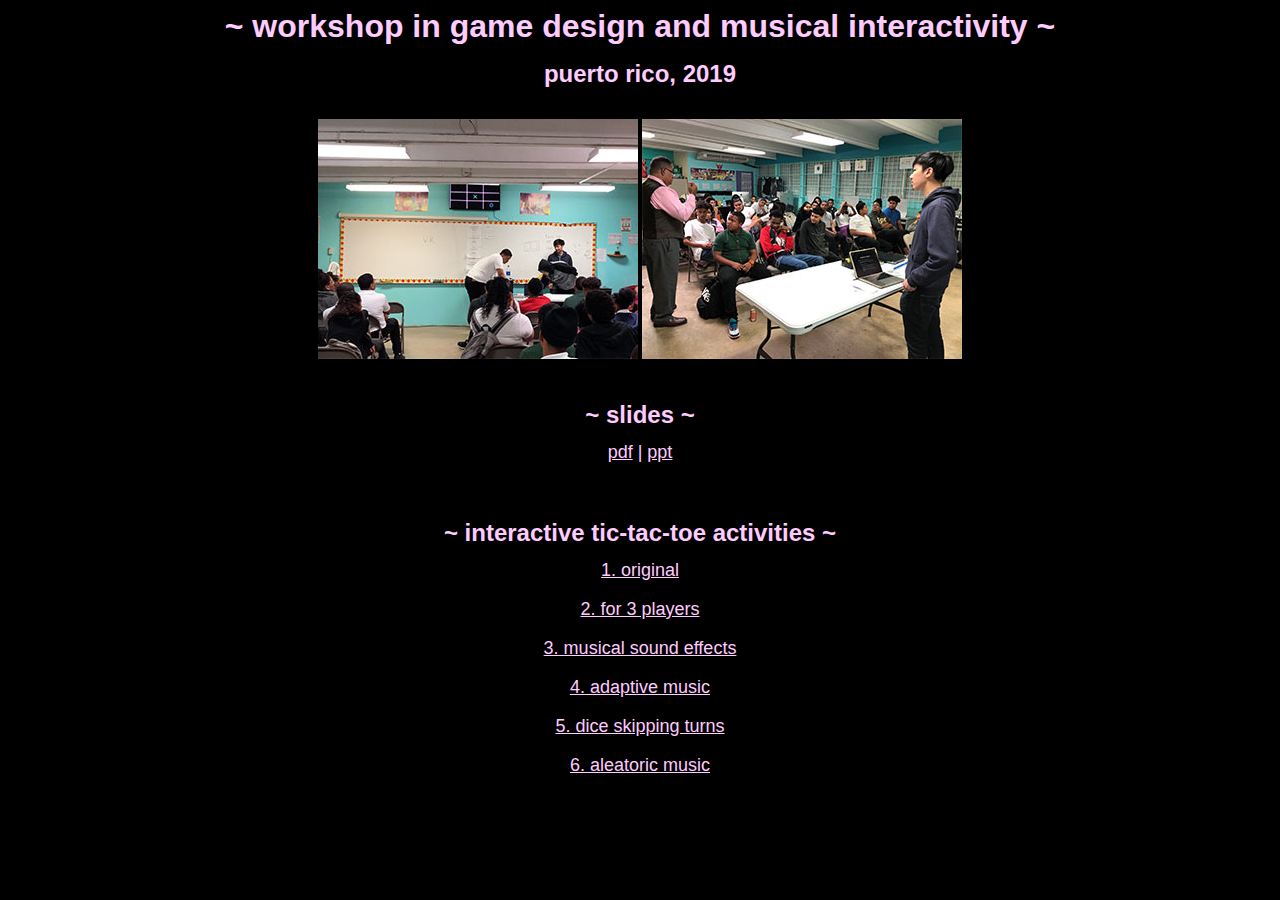
<file: index.html>
<html>
	<link rel="stylesheet" type="text/css" href="style.css"/>
	<head>
	</head>
	<body>
		<h1>
			~ workshop in game design and musical interactivity ~
		</h1>
		<h2>
			puerto rico, 2019
		</h2>


		<br/><br/>

		<!-- ======== -->

		<a href="media/pr1.jpg"><img src="media/pr1_thumb.jpg"/></a>
		<a href="media/pr2.jpg"><img src="media/pr2_thumb.jpg"/></a>


		<br/><br/>

		<!-- ======== -->


		<h2>
			~ slides ~
		</h2>


		<p>
			<a href="slides/pr_workshop_presentation.pdf">pdf</a> | <a href="slides/pr_workshop_presentation.pptx">ppt</a>
		</p>

		<br/>

		<!-- ======== -->

		<h2>
			~ interactive tic-tac-toe activities ~
		</h2>

		<p>
			<a href="1_basic/index.html">1. original</a>
		</p>

		<p>
			<a href="2_threeplayer/index.html">2. for 3 players</a>
		</p>

		<p>
			<a href="3_placesound/index.html">3. musical sound effects</a>
		</p>

		<p>
			<a href="4_backgroundsound/index.html">4. adaptive music</a>
		</p>

		<p>
			<a href="4a_diceskip/index.html">5. dice skipping turns</a>
		</p>

		<p>
			<a href="5_randomsound/index.html">6. aleatoric music</a>
		</p>
	</body>
</html>
</file>
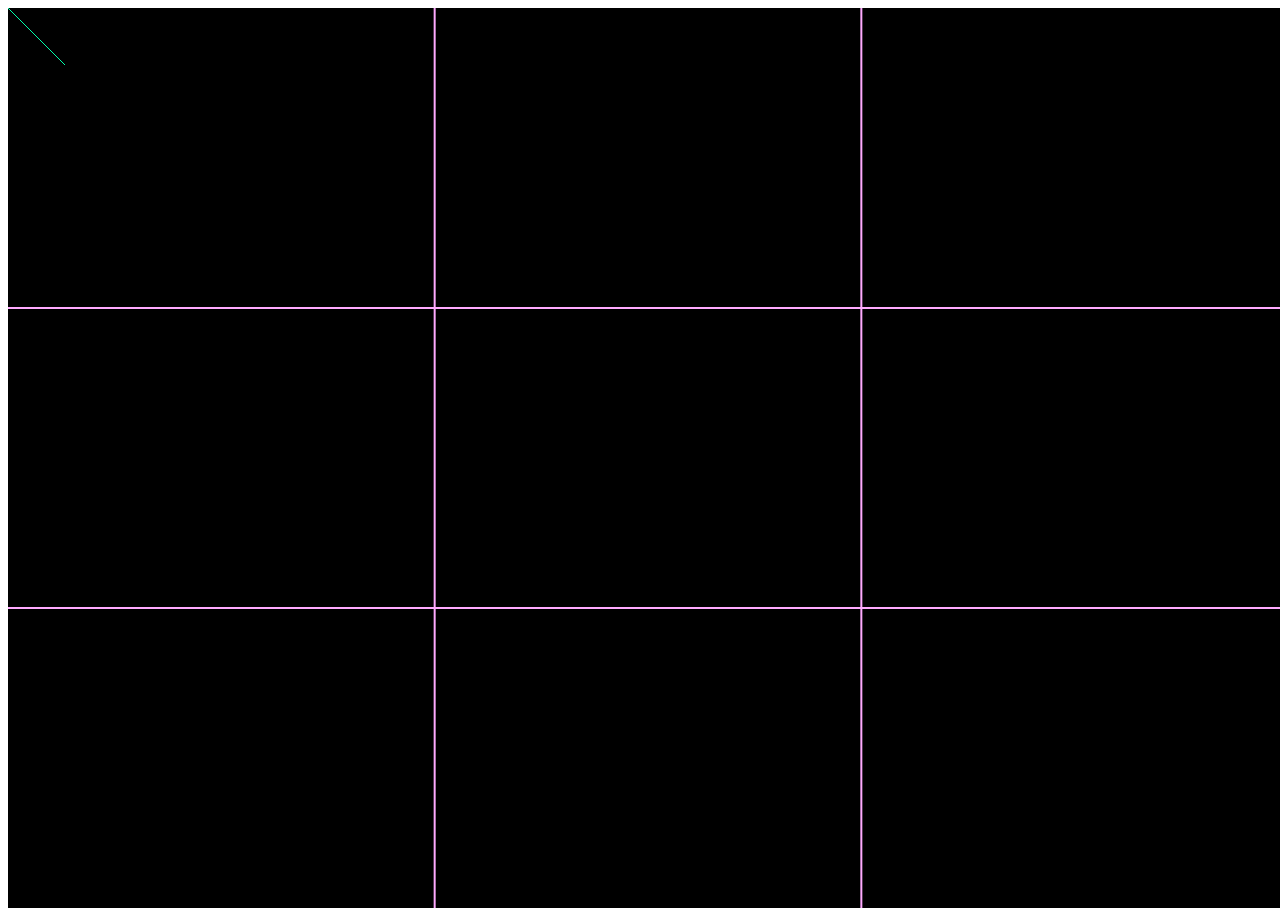
<file: 3_placesound/index.html>
<html>
	<script type="text/javascript" src="../lib/p5.min.js"></script>
	<script type="text/javascript" src="../lib/Tone.js"></script>
	<script type="text/javascript" src="sketch.js"></script>
</html>
</file>
<file: style.css>
body {
	font-family: Arial, sans-serif;
	text-align: center;
	background: #000;
	color: #fcf;
}

p {
	font-size: 18px;
}

a {
	color: #fcf;
}

h1, h2 {
	margin-bottom: -5px;
}
</file>
